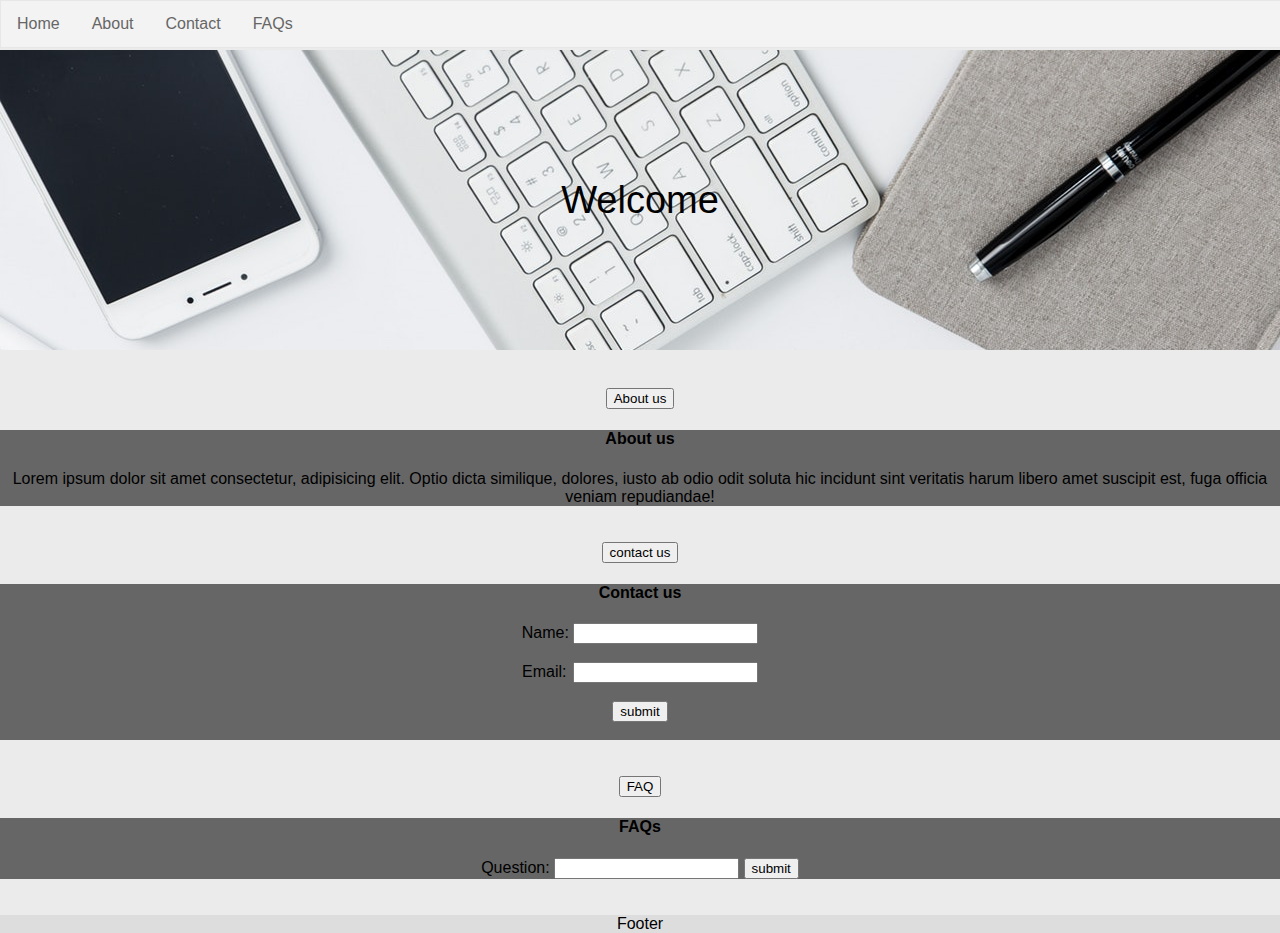
<file: index.html>
<!DOCTYPE html>
<html>
<head>
    <title>basic html</title>
    <style>
        body{
            text-align: center;
            background-color: rgb(235, 235, 235);
            font-family: sans-serif;
            margin: 0%;
        }
        ul.nav-bar{ 
            position: fixed;
            top: 0;
            list-style-type: none;
            margin: 0;
            padding: 0;
            overflow: hidden;
            border: 1px solid #e7e7e7;
            background-color: #f3f3f3;
            width: 100%;
        }

        ul li {
            float: left;
        }

        ul li a {
            display: block;
            color: #666;
            text-align: center;
            padding: 14px 16px;
            text-decoration: none;
        }

        ul li a:hover {
            background-color: #ddd;
        }

        div.wrapper{
            clear: both;
        }

        div#home{
            margin-top:50px; 
            background-image: url(/img/img3.jpg);
            min-height: 300px;
            text-align: center;
            font-size: 38px;
            line-height: 300px;
        }

        div#home p{
            margin-top: 0;
        }


        div#about{
            background: #666;
        }

        div#contact{
            background: #666;
        }

        div#faq{
            background: #666;
        }

        input#email{
            margin-left: 2px;
        }

        footer{
            background-color: #ddd;
        }
    </style>
    <script src="https://code.jquery.com/jquery-3.4.1.min.js"></script>
</head>

<body>
    <header >
        <div>
            <ul class="nav-bar" >
                    <li><a href="#home" >Home</a></li>
                    <li><a href="#about">About</a></li>
                    <li><a href="#contact">Contact</a></li>
                    <li><a href="#faq">FAQs</a></li>
            </ul>
        </div>
    </header>

    <div id="main" class="wrapper"></div>

        <div id="home"> 
            <p>Welcome</p>
        </div>

        

        <input id="button-about" type="button" value="About us">
        
        <br>
        <div id="about">
            <h4>About us</h4>
            Lorem ipsum dolor sit amet consectetur, adipisicing elit. Optio dicta similique, dolores, iusto ab odio odit soluta hic incidunt sint veritatis harum libero amet suscipit est, fuga officia veniam repudiandae!
        </div>

        <br><br>
        <input id="button-contact" type="button" value="contact us">
        
        <div id="contact">
            <h4>Contact us</h4>
            Name: <input type="text" name="Name" id="name">
            <br><br>
            Email: <input type="email" name="Email" id="email">
            <br><br>
            <input type="submit" id="submit" value="submit">
            <br><br>
        </div>
        


        <br><br>
        <input id="button-faq" type="button" value="FAQ">
        
        <div id="faq">
            <h4>FAQs</h4>
            Question: <input type="text" name="Name" id="name">
            <input type="submit" id="submit1" value="submit">

        </div>

    </div>
    <br><br>
    <footer>
        Footer
    </footer>

    <script>
        $(document).ready(function(){
            var myarray = [1,2,3];
            var mystr = "My String";
            var myint = 1;

            console.log("LOG");
            console.info("Info");
            console.error("Error");

            $("#button-about").on("click", function(){
                $("#about").animate({
                    height: "toggle",
                    opacity: "toggle"
                    }, {
                    duration: "slow"
                    })

                // $("#about").prepend("<h4>======Test======</h4>")
                // $("#about").append("<h4>======Test======</h4>")
                // $("#messsage").prepend("<h4>======Test======</h4>")
                
            });

            $("#button-contact").on("click", function(){
                $("#contact").animate({
                    height: "toggle",
                    opacity: "toggle"
                    }, {
                    duration: "slow"
                });
                $("#submit").click(function(){
                    var name = $("#name").val();
                    var email = $("#email").val();

                    if (name != "" && email != ""){
                        $("#contact").append("Welcome! " + name + ". Please confirm your email: " + email + ". Thank you.");
                    }
                    else
                        $("contact").append("Please fill out the information.")
                    
                });
                
            })                 

            $("#button-faq").on("click", function(){
                $("#faq").animate({
                    height: "toggle",
                    opacity: "toggle"
                    }, {
                    duration: "slow"
                });
            })
            
        });
    </script>

</body>
</html>
</file>
